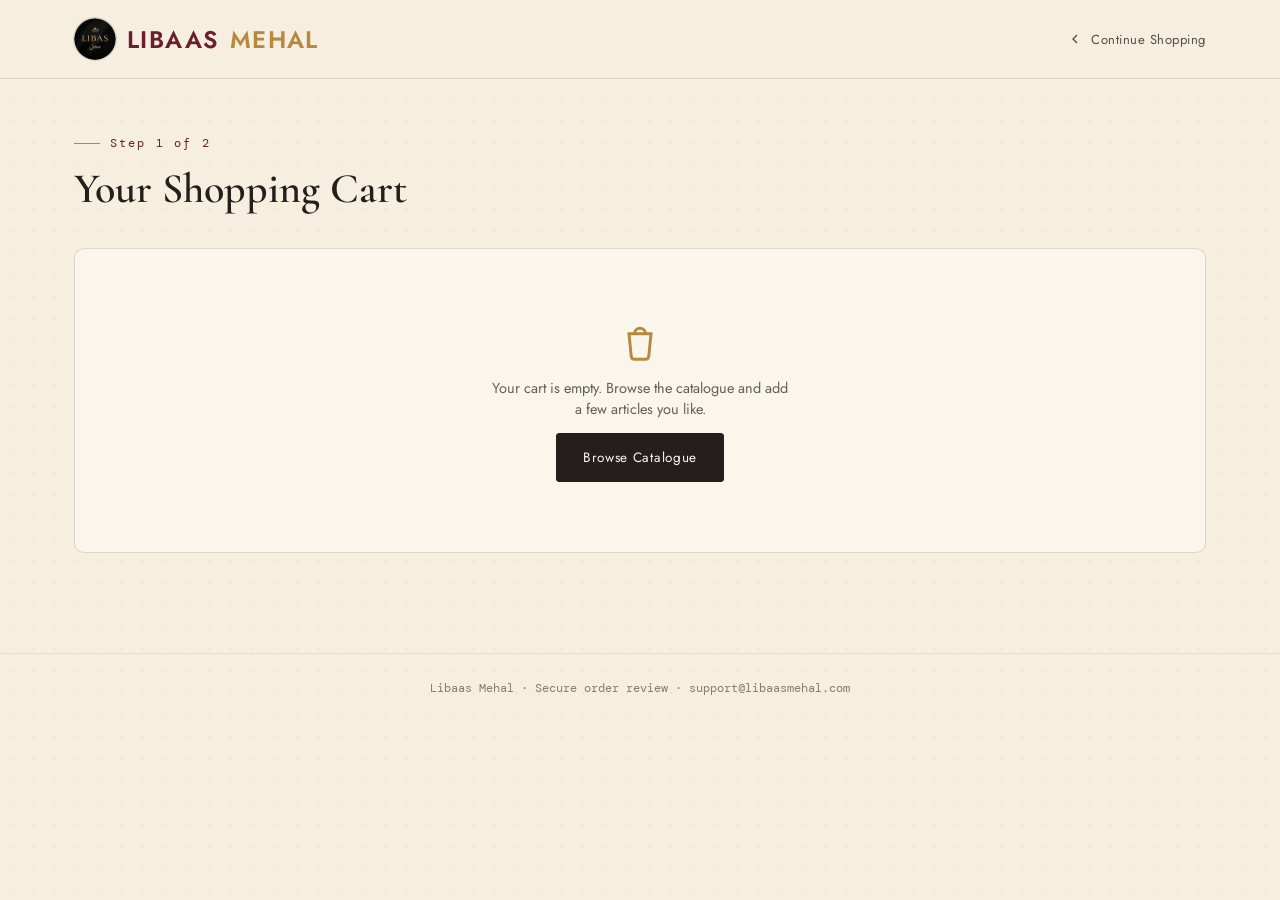
<file: cart.html>
<!DOCTYPE html>
<html lang="en">
<head>
<meta charset="UTF-8" />
<meta name="viewport" content="width=device-width, initial-scale=1" />
<title>Your Cart — Libaas Mehal</title>
<meta name="robots" content="noindex" />
<link rel="icon" type="image/png" href="assets/logo.png" />
<link rel="preconnect" href="https://fonts.googleapis.com" />
<link rel="preconnect" href="https://fonts.gstatic.com" crossorigin />
<link href="https://fonts.googleapis.com/css2?family=Cormorant+Garamond:ital,wght@0,500;0,600;1,500&family=Jost:wght@400;500;600&family=DM+Mono:wght@400;500&display=swap" rel="stylesheet" />
<link rel="stylesheet" href="assets/shop.css" />
<!-- Meta Pixel Code -->
<script>
!function(f,b,e,v,n,t,s)
{if(f.fbq)return;n=f.fbq=function(){n.callMethod?
n.callMethod.apply(n,arguments):n.queue.push(arguments)};
if(!f._fbq)f._fbq=n;n.push=n;n.loaded=!0;n.version='2.0';
n.queue=[];t=b.createElement(e);t.async=!0;
t.src=v;s=b.getElementsByTagName(e)[0];
s.parentNode.insertBefore(t,s)}(window, document,'script',
'https://connect.facebook.net/en_US/fbevents.js');
fbq('init', '1329203035636298');
fbq('track', 'PageView');
</script>
<noscript><img height="1" width="1" style="display:none"
src="https://www.facebook.com/tr?id=1329203035636298&ev=PageView&noscript=1"
/></noscript>
<!-- End Meta Pixel Code -->
</head>
<body>

<header>
  <div class="header-inner">
    <a href="index.html" class="wordmark">
      <img src="assets/logo.png" alt="Libaas Mehal logo" onerror="this.onerror=null;this.src='data:image/svg+xml,%3Csvg xmlns=%22http://www.w3.org/2000/svg%22 viewBox=%220 0 42 42%22%3E%3Ccircle cx=%2221%22 cy=%2221%22 r=%2221%22 fill=%22%236b1f2a%22/%3E%3Ctext x=%2221%22 y=%2227%22 font-family=%22Georgia,serif%22 font-size=%2218%22 fill=%22%23f6efe0%22 text-anchor=%22middle%22%3ELM%3C/text%3E%3C/svg%3E'" />
      LIBAAS<span> MEHAL</span>
    </a>
    <a class="head-back" href="index.html#catalogue">
      <svg viewBox="0 0 24 24" fill="none" stroke="currentColor" stroke-width="2"><path d="M15 6l-6 6 6 6"/></svg>
      Continue Shopping
    </a>
  </div>
</header>

<main class="shop-main">
  <p class="shop-eyebrow">Step 1 of 2</p>
  <h1 class="shop-title">Your Shopping Cart</h1>

  <div id="cartPageWrap">
    <!-- populated by JS -->
  </div>
</main>

<footer class="shop-footer">Libaas Mehal · Secure order review · support@libaasmehal.com</footer>

<script src="assets/shop-data.js"></script>
<script>
function renderCartPage(){
  const items = CartStore.get();
  const wrap = document.getElementById('cartPageWrap');

  if(items.length === 0){
    wrap.innerHTML = `
      <div class="shop-empty">
        <svg viewBox="0 0 24 24" fill="none" stroke="currentColor" stroke-width="1.6"><path d="M6 8h12l-1.2 12.2a2 2 0 0 1-2 1.8H9.2a2 2 0 0 1-2-1.8z"/><path d="M9 8a3 3 0 0 1 6 0"/></svg>
        <p>Your cart is empty. Browse the catalogue and add a few articles you like.</p>
        <a class="btn btn-solid" href="index.html#catalogue">Browse Catalogue</a>
      </div>`;
    return;
  }

    const subtotal = cartSubtotal(items);
    const delivery = 200;
    const total = subtotal + delivery;

  const rows = items.map(i => {
    const d = productByN(i.n);
    if(!d) return '';
    const lineTotal = d.price * i.qty;
    return `
    <div class="cart-row" data-n="${d.n}">
      <div class="cart-thumb"><img src="assets/p${pad(d.n)}.jpg" alt="Article ${pad(d.n)}" /></div>
      <div class="cart-info">
        <p class="ci-code">${d.code} · ${d.dup}</p>
        <p class="ci-title">Article ${pad(d.n)}</p>
        <span class="ci-price">${fmtPKR(d.price)} each</span>
        <div class="cart-row-foot">
          <div class="qty-stepper" data-n="${d.n}">
            <button type="button" class="qty-minus" aria-label="Decrease quantity">−</button>
            <span>${i.qty}</span>
            <button type="button" class="qty-plus" aria-label="Increase quantity">+</button>
          </div>
          <span class="cart-line-total">${fmtPKR(lineTotal)}</span>
          <button type="button" class="cart-remove" data-n="${d.n}" aria-label="Remove Article ${pad(d.n)} from cart">
            <svg viewBox="0 0 24 24" fill="none" stroke="currentColor" stroke-width="2"><path d="M3 6h18M8 6V4h8v2m-1 0v14a2 2 0 01-2 2H9a2 2 0 01-2-2V6h10z"/></svg>
            Remove
          </button>
        </div>
      </div>
    </div>`;
  }).join('');

  wrap.innerHTML = `
    <div class="shop-grid">
      <div class="cart-list">${rows}</div>
<div class="summary-card">
  <h3>Order Summary</h3>

  <div class="summary-row">
    <span>Items</span>
    <span>${items.reduce((s,i)=>s+i.qty,0)}</span>
  </div>

  <div class="summary-row">
    <span>Subtotal</span>
    <span>${fmtPKR(subtotal)}</span>
  </div>

  <div class="summary-row">
    <span>Standard Delivery</span>
    <span>${fmtPKR(delivery)}</span>
  </div>

  <div class="summary-row total">
    <span>Total</span>
    <b>${fmtPKR(total)}</b>
  </div>

  <a class="btn btn-solid" href="checkout.html">Proceed to Checkout</a>
  <a class="btn btn-ghost" href="index.html#catalogue">Continue Shopping</a>
</div>
    </div>`;
}

document.addEventListener('click', e => {
  const minus = e.target.closest('.qty-minus');
  const plus = e.target.closest('.qty-plus');
  const remove = e.target.closest('.cart-remove');
  const items = CartStore.get();

  if(minus){
    const n = Number(minus.closest('.qty-stepper').dataset.n);
    const item = items.find(i => i.n === n);
    if(item){ item.qty = Math.max(1, item.qty - 1); CartStore.set(items); renderCartPage(); }
  }else if(plus){
    const n = Number(plus.closest('.qty-stepper').dataset.n);
    const item = items.find(i => i.n === n);
    if(item){ item.qty += 1; CartStore.set(items); renderCartPage(); }
  }else if(remove){
    const n = Number(remove.dataset.n);
    CartStore.set(items.filter(i => i.n !== n));
    renderCartPage();
  }
});

renderCartPage();
</script>
</body>
</html>
</file>
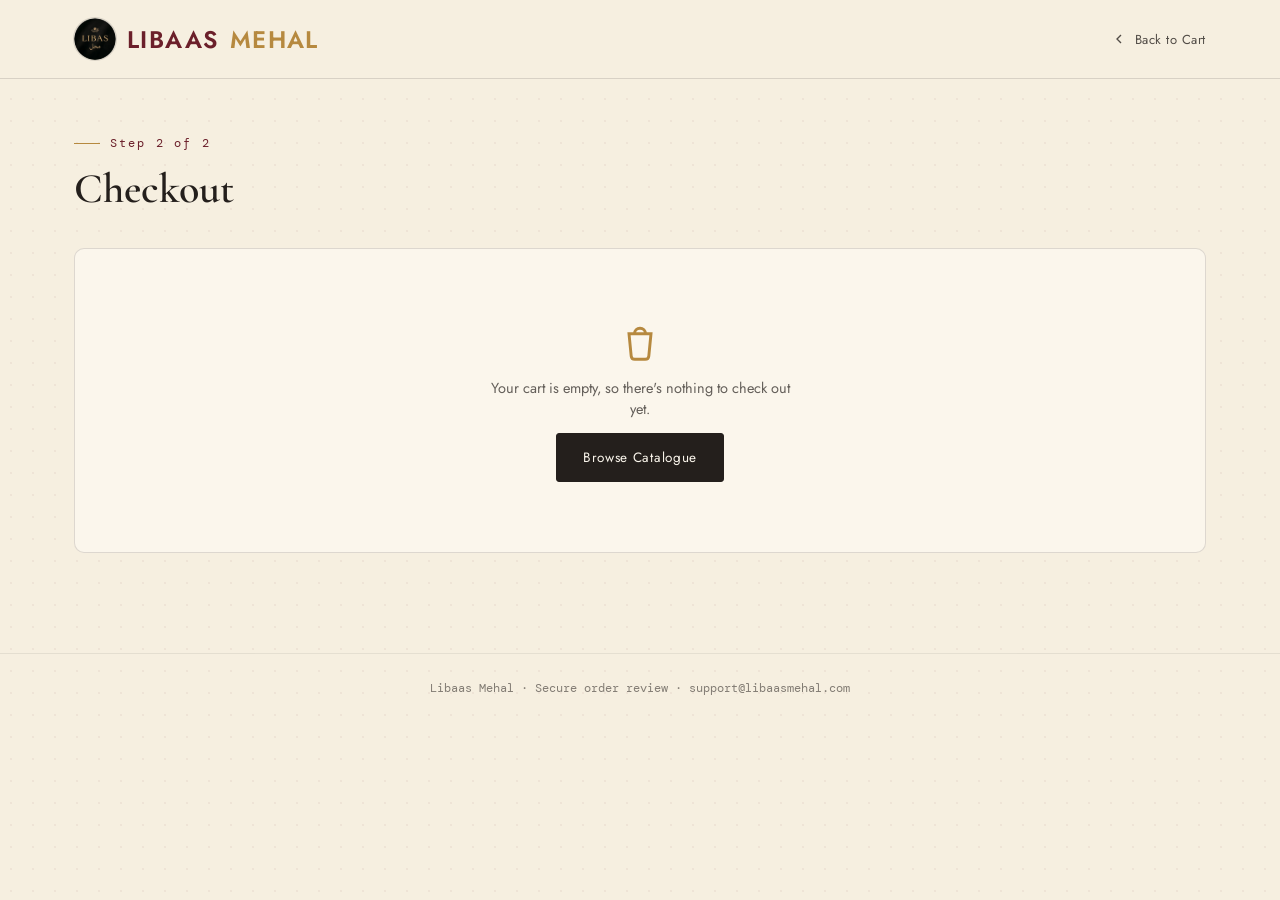
<file: checkout.html>
<!DOCTYPE html>
<html lang="en">
<head>
<meta charset="UTF-8" />
<meta name="viewport" content="width=device-width, initial-scale=1" />
<title>Checkout — Libaas Mehal</title>
<meta name="robots" content="noindex" />
<link rel="icon" type="image/png" href="assets/logo.png" />
<link rel="preconnect" href="https://fonts.googleapis.com" />
<link rel="preconnect" href="https://fonts.gstatic.com" crossorigin />
<link href="https://fonts.googleapis.com/css2?family=Cormorant+Garamond:ital,wght@0,500;0,600;1,500&family=Jost:wght@400;500;600&family=DM+Mono:wght@400;500&display=swap" rel="stylesheet" />
<link rel="stylesheet" href="assets/shop.css" />
<!-- Meta Pixel Code -->
<script>
!function(f,b,e,v,n,t,s)
{if(f.fbq)return;n=f.fbq=function(){n.callMethod?
n.callMethod.apply(n,arguments):n.queue.push(arguments)};
if(!f._fbq)f._fbq=n;n.push=n;n.loaded=!0;n.version='2.0';
n.queue=[];t=b.createElement(e);t.async=!0;
t.src=v;s=b.getElementsByTagName(e)[0];
s.parentNode.insertBefore(t,s)}(window, document,'script',
'https://connect.facebook.net/en_US/fbevents.js');
fbq('init', '1329203035636298');
fbq('track', 'PageView');
</script>
<noscript><img height="1" width="1" style="display:none"
src="https://www.facebook.com/tr?id=1329203035636298&ev=PageView&noscript=1"
/></noscript>
<!-- End Meta Pixel Code -->
</head>
<body>

<header>
  <div class="header-inner">
    <a href="index.html" class="wordmark">
      <img src="assets/logo.png" alt="Libaas Mehal logo" onerror="this.onerror=null;this.src='data:image/svg+xml,%3Csvg xmlns=%22http://www.w3.org/2000/svg%22 viewBox=%220 0 42 42%22%3E%3Ccircle cx=%2221%22 cy=%2221%22 r=%2221%22 fill=%22%236b1f2a%22/%3E%3Ctext x=%2221%22 y=%2227%22 font-family=%22Georgia,serif%22 font-size=%2218%22 fill=%22%23f6efe0%22 text-anchor=%22middle%22%3ELM%3C/text%3E%3C/svg%3E'" />
      LIBAAS<span> MEHAL</span>
    </a>
    <a class="head-back" href="cart.html">
      <svg viewBox="0 0 24 24" fill="none" stroke="currentColor" stroke-width="2"><path d="M15 6l-6 6 6 6"/></svg>
      Back to Cart
    </a>
  </div>
</header>

<main class="shop-main">
  <p class="shop-eyebrow">Step 2 of 2</p>
  <h1 class="shop-title">Checkout</h1>

  <div id="checkoutWrap">
    <!-- populated by JS -->
  </div>
</main>

<footer class="shop-footer">Libaas Mehal · Secure order review · support@libaasmehal.com</footer>

<script src="assets/shop-data.js"></script>
<script>
const items = CartStore.get();
const wrap = document.getElementById('checkoutWrap');

if(items.length === 0){
  wrap.innerHTML = `
    <div class="shop-empty">
      <svg viewBox="0 0 24 24" fill="none" stroke="currentColor" stroke-width="1.6"><path d="M6 8h12l-1.2 12.2a2 2 0 0 1-2 1.8H9.2a2 2 0 0 1-2-1.8z"/><path d="M9 8a3 3 0 0 1 6 0"/></svg>
      <p>Your cart is empty, so there's nothing to check out yet.</p>
      <a class="btn btn-solid" href="index.html#catalogue">Browse Catalogue</a>
    </div>`;
}else{
  const subtotal = cartSubtotal(items);
  const miniList = items.map(i => {
    const d = productByN(i.n);
    if(!d) return '';
    return `<li><span>Article ${pad(d.n)} × ${i.qty}</span><span>${fmtPKR(d.price * i.qty)}</span></li>`;
  }).join('');

  wrap.innerHTML = `
    <div class="shop-grid">
      <form class="checkout-form" id="checkoutForm" novalidate>
        <p class="form-section-title">Customer Information</p>

        <div class="field" data-field="fullName">
          <label for="fullName">Full Name <span class="req">*</span></label>
          <input type="text" id="fullName" name="fullName" autocomplete="name" />
          <p class="field-error-msg">Please enter your full name.</p>
        </div>

        <div class="field-row">
          <div class="field" data-field="phone">
            <label for="phone">Phone Number <span class="req">*</span></label>
            <input type="tel" id="phone" name="phone" autocomplete="tel" placeholder="03XX-XXXXXXX" />
            <p class="field-error-msg">Please enter a valid phone number.</p>
          </div>
          <div class="field" data-field="email">
            <label for="email">Email Address <span class="req">*</span></label>
            <input type="email" id="email" name="email" autocomplete="email" />
            <p class="field-error-msg">Please enter a valid email address.</p>
          </div>
        </div>

        <div class="field" data-field="address">
          <label for="address">Delivery Address <span class="req">*</span></label>
          <textarea id="address" name="address" autocomplete="street-address"></textarea>
          <p class="field-error-msg">Please enter your delivery address.</p>
        </div>

        <div class="field-row">
          <div class="field" data-field="city">
            <label for="city">City <span class="req">*</span></label>
            <input type="text" id="city" name="city" autocomplete="address-level2" />
            <p class="field-error-msg">Please enter your city.</p>
          </div>
          <div class="field" data-field="postalCode">
            <label for="postalCode">Postal Code <span class="req">*</span></label>
            <input type="text" id="postalCode" name="postalCode" autocomplete="postal-code" />
            <p class="field-error-msg">Please enter your postal code.</p>
          </div>
        </div>

        <div class="field" data-field="notes">
          <label for="notes">Order Notes (Optional)</label>
          <textarea id="notes" name="notes" placeholder="Any special instructions for your order…"></textarea>
        </div>

        <!-- Honeypot — hidden from real visitors, catches basic spam bots. Leave this field alone. -->
        <div class="field honeypot">
          <label for="website">Website</label>
          <input type="text" id="website" name="website" tabindex="-1" autocomplete="off" />
        </div>

        <button type="submit" class="btn btn-solid" id="placeOrderBtn" style="width:100%;">Place Order</button>
        <div class="form-status" id="formStatus"></div>
      </form>

      <div class="summary-card">
        <h3>Order Summary</h3>
        <ul class="summary-mini-list">${miniList}</ul>
        <div class="summary-row total"><span>Grand Total</span><b>${fmtPKR(subtotal)}</b></div>
      </div>
    </div>`;

  wireCheckoutForm(items, subtotal);
}

function wireCheckoutForm(items, subtotal){
  const form = document.getElementById('checkoutForm');
  const statusBox = document.getElementById('formStatus');
  const submitBtn = document.getElementById('placeOrderBtn');

  const validators = {
    fullName: v => v.trim().length >= 2,
    phone: v => /^[0-9+\-\s()]{7,20}$/.test(v.trim()),
    email: v => /^[^\s@]+@[^\s@]+\.[^\s@]+$/.test(v.trim()),
    address: v => v.trim().length >= 5,
    city: v => v.trim().length >= 2,
    postalCode: v => v.trim().length >= 3
  };

  function validateField(name){
    const input = form.elements[name];
    const wrapEl = form.querySelector(`[data-field="${name}"]`);
    const ok = validators[name](input.value);
    wrapEl.classList.toggle('error', !ok);
    return ok;
  }

  Object.keys(validators).forEach(name => {
    form.elements[name].addEventListener('blur', () => validateField(name));
  });

  form.addEventListener('submit', e => {
    e.preventDefault();
    statusBox.className = 'form-status';
    statusBox.textContent = '';

    // Honeypot check — if this hidden field has a value, silently treat as spam.
    if(form.elements.website.value.trim() !== ''){
      return;
    }

    let allValid = true;
    Object.keys(validators).forEach(name => {
      if(!validateField(name)) allValid = false;
    });

    if(!allValid){
      statusBox.classList.add('show', 'error');
      statusBox.textContent = 'Please fill in all required fields correctly before placing your order.';
      form.querySelector('.field.error input, .field.error textarea')?.focus();
      return;
    }

    submitBtn.disabled = true;
    submitBtn.textContent = 'Placing your order…';

    const payload = new FormData();
    payload.append('fullName', form.elements.fullName.value.trim());
    payload.append('phone', form.elements.phone.value.trim());
    payload.append('email', form.elements.email.value.trim());
    payload.append('address', form.elements.address.value.trim());
    payload.append('city', form.elements.city.value.trim());
    payload.append('postalCode', form.elements.postalCode.value.trim());
    payload.append('notes', form.elements.notes.value.trim());
    payload.append('website', form.elements.website.value.trim());
    payload.append('cart_json', JSON.stringify(items.map(i => {
      const d = productByN(i.n);
      return { article: 'Article ' + pad(i.n), code: d ? d.code : '', qty: i.qty, price: d ? d.price : 0, lineTotal: d ? d.price * i.qty : 0 };
    })));
    payload.append('grand_total', subtotal);

    fetch('mailer/send-order.php', { method: 'POST', body: payload })
      .then(res => res.json())
      .then(data => {
        if(data && data.success){
          CartStore.set([]); // empty the cart after a successful order
          document.getElementById('checkoutWrap').innerHTML = `
            <div class="order-success">
              <svg viewBox="0 0 24 24" fill="none" stroke="currentColor" stroke-width="1.8"><path d="M9 12l2 2 4-4"/><circle cx="12" cy="12" r="9"/></svg>
              <h2>Order Received</h2>
              <p>Thank you! Your order has been received successfully. Our team will contact you shortly.</p>
              <a class="btn btn-solid" href="index.html">Return to Homepage</a>
            </div>`;
        }else{
          submitBtn.disabled = false;
          submitBtn.textContent = 'Place Order';
          statusBox.classList.add('show', 'error');
          statusBox.textContent = (data && data.message) || 'Something went wrong while sending your order. Please try again, or reach us on WhatsApp.';
        }
      })
      .catch(() => {
        submitBtn.disabled = false;
        submitBtn.textContent = 'Place Order';
        statusBox.classList.add('show', 'error');
        statusBox.textContent = 'We could not reach the server. Please check your connection and try again.';
      });
  });
}
</script>
</body>
</html>
</file>
<file: assets/shop.css>
/* =====================================================================
   SHOP.CSS — shared styling for cart.html and checkout.html
   Design tokens, fonts and component styles are copied verbatim from
   index.html so the Cart and Checkout pages match the rest of the site
   exactly. index.html itself is untouched — this file only serves the
   two new pages.
===================================================================== */
:root{
  --cream:#f6efe0;
  --paper:#fbf6ec;
  --wine:#6b1f2a;
  --wine-dk:#4d1620;
  --gold:#b6893f;
  --ink:#241f1c;
  --sage:#5c6b4f;
  --line:rgba(36,31,28,.14);
}
*{box-sizing:border-box;}
html{scroll-behavior:smooth;}
body{
  margin:0;
  background:var(--cream);
  color:var(--ink);
  font-family:'Jost',sans-serif;
  -webkit-font-smoothing:antialiased;
}
h1,h2,h3,.display{font-family:'Cormorant Garamond',serif;}
.mono{font-family:'DM Mono',monospace;}
a{color:inherit;}
img{display:block;max-width:100%;}

body::before{
  content:"";
  position:fixed; inset:0; z-index:-1;
  background-image:radial-gradient(rgba(107,31,42,.05) 1px, transparent 1.3px);
  background-size:22px 22px;
  pointer-events:none;
}

/* header (matches index.html header) */
header{
  position:sticky; top:0; z-index:50;
  background:var(--cream);
  border-bottom:1px solid var(--line);
}
.header-inner{
  max-width:1180px; margin:0 auto;
  display:flex; align-items:center; justify-content:space-between;
  padding:18px 24px;
}
.wordmark{
  display:flex; align-items:center; gap:11px;
  font-size:24px; letter-spacing:.06em; font-weight:600;
  text-decoration:none; color:var(--wine);
}
.wordmark img{
  width:42px; height:42px; border-radius:50%;
  object-fit:cover; box-shadow:0 0 0 1px var(--line);
}
.wordmark span{color:var(--gold);}
.head-back{
  display:flex; align-items:center; gap:8px;
  text-decoration:none; color:var(--ink); opacity:.78;
  font-size:13px; letter-spacing:.04em; transition:opacity .2s;
}
.head-back:hover{opacity:1; color:var(--wine);}
.head-back svg{width:16px; height:16px;}

/* buttons (identical to index.html) */
.btn{
  display:inline-flex; align-items:center; justify-content:center; gap:8px;
  padding:14px 26px; border-radius:3px;
  font-size:13.5px; letter-spacing:.05em;
  text-decoration:none; border:1px solid var(--ink); transition:all .2s;
  cursor:pointer; background:none; font-family:'Jost',sans-serif;
}
.btn-solid{background:var(--ink); color:var(--paper);}
.btn-solid:hover{background:var(--wine); border-color:var(--wine);}
.btn-ghost{background:transparent; color:var(--ink);}
.btn-ghost:hover{border-color:var(--wine); color:var(--wine);}
.btn:disabled{opacity:.45; cursor:not-allowed;}
.btn:disabled:hover{background:var(--ink); border-color:var(--ink);}

/* page shell */
.shop-main{max-width:1180px; margin:0 auto; padding:56px 24px 100px;}
.shop-eyebrow{
  font-family:'DM Mono',monospace; font-size:12px; letter-spacing:.18em;
  color:var(--wine); margin:0 0 12px; display:flex; align-items:center; gap:10px;
}
.shop-eyebrow::before{content:"";width:26px;height:1px;background:var(--gold);display:inline-block;}
.shop-title{font-size:clamp(28px,3.6vw,42px); margin:0 0 34px; font-weight:600;}

/* cart / checkout two-column layout */
.shop-grid{display:grid; grid-template-columns:1.5fr 1fr; gap:44px; align-items:start;}

/* cart list (reuses the same row markup/classes as the cart drawer) */
.cart-list{background:var(--paper); border:1px solid var(--line); border-radius:10px; padding:8px 22px;}
.cart-row{display:flex; gap:16px; padding:20px 0; border-bottom:1px solid var(--line);}
.cart-row:last-child{border-bottom:none;}
.cart-thumb{position:relative; width:84px; height:106px; flex:0 0 auto; border-radius:3px; overflow:hidden; background:#eee2c9;}
.cart-thumb img{width:100%; height:100%; object-fit:cover;}
.cart-info{flex:1; min-width:0; display:flex; flex-direction:column; gap:6px; justify-content:center;}
.cart-info .ci-code{font-family:'DM Mono',monospace; font-size:11px; opacity:.55; margin:0;}
.cart-info .ci-title{font-family:'Cormorant Garamond',serif; font-style:italic; font-size:19px; font-weight:600; margin:0;}
.cart-info .ci-price{font-family:'DM Mono',monospace; font-size:13px; color:var(--wine-dk);}
.cart-row-foot{display:flex; align-items:center; justify-content:space-between; margin-top:4px; gap:14px; flex-wrap:wrap;}
.qty-stepper{display:flex; align-items:center; border:1px solid var(--line); border-radius:999px; overflow:hidden; background:var(--cream);}
.qty-stepper button{
  width:30px; height:30px; border:none; background:none; cursor:pointer;
  font-size:15px; color:var(--ink); display:flex; align-items:center; justify-content:center;
}
.qty-stepper button:hover{background:var(--line);}
.qty-stepper span{width:28px; text-align:center; font-family:'DM Mono',monospace; font-size:12.5px;}
.cart-remove{background:none; border:none; cursor:pointer; color:var(--wine); opacity:.65; padding:4px; display:flex; align-items:center; gap:6px; font-size:12px; letter-spacing:.03em;}
.cart-remove:hover{opacity:1;}
.cart-remove svg{width:15px; height:15px;}
.cart-line-total{font-family:'DM Mono',monospace; font-size:13.5px; color:var(--ink); font-weight:500;}

.shop-empty{
  text-align:center; padding:70px 24px; display:flex; flex-direction:column; align-items:center; gap:14px;
  background:var(--paper); border:1px solid var(--line); border-radius:10px;
}
.shop-empty svg{width:44px; height:44px; color:var(--gold);}
.shop-empty p{margin:0; opacity:.7; max-width:34ch; font-size:14.5px;}

/* order summary panel (used on both cart + checkout pages) */
.summary-card{
  background:var(--paper); border:1px solid var(--line); border-radius:10px;
  padding:26px 24px; position:sticky; top:100px;
}
.summary-card h3{margin:0 0 18px; font-size:20px; font-weight:600;}
.summary-row{display:flex; justify-content:space-between; font-size:14px; padding:8px 0; opacity:.78;}
.summary-row.total{
  border-top:1px solid var(--line); margin-top:8px; padding-top:16px;
  font-size:16px; opacity:1; font-weight:500;
}
.summary-row.total b{font-family:'DM Mono',monospace; font-size:19px; color:var(--wine-dk);}
.summary-card .btn{width:100%; margin-top:18px;}
.summary-card .btn + .btn{margin-top:10px;}
.summary-mini-list{margin:0 0 6px; padding:0; list-style:none; display:flex; flex-direction:column; gap:10px;}
.summary-mini-list li{display:flex; justify-content:space-between; gap:10px; font-size:12.5px; opacity:.75;}
.summary-mini-list li span:first-child{max-width:70%;}

/* checkout form */
.checkout-form{background:var(--paper); border:1px solid var(--line); border-radius:10px; padding:30px 28px;}
.form-section-title{font-size:15px; font-weight:600; margin:0 0 18px; letter-spacing:.02em;}
.form-section-title:not(:first-child){margin-top:8px; padding-top:26px; border-top:1px solid var(--line);}
.field{margin-bottom:18px;}
.field label{display:block; font-size:12.5px; letter-spacing:.03em; margin-bottom:7px; opacity:.8;}
.field label .req{color:var(--wine); margin-left:2px;}
.field input,
.field textarea{
  width:100%; border:1px solid var(--line); background:var(--cream);
  border-radius:4px; padding:12px 14px; font-family:'Jost',sans-serif;
  font-size:14px; color:var(--ink); transition:border-color .2s ease, box-shadow .2s ease;
}
.field input:focus,
.field textarea:focus{outline:none; border-color:var(--wine); box-shadow:0 0 0 3px rgba(107,31,42,.1);}
.field textarea{resize:vertical; min-height:90px;}
.field.error input,
.field.error textarea{border-color:#a4302f; background:#fdf2f1;}
.field-error-msg{display:none; color:#a4302f; font-size:12px; margin-top:6px;}
.field.error .field-error-msg{display:block;}
.field-row{display:grid; grid-template-columns:1fr 1fr; gap:16px;}
.honeypot{position:absolute; left:-9999px; top:-9999px; opacity:0; pointer-events:none;}

.form-status{
  margin-top:16px; padding:14px 16px; border-radius:6px; font-size:13.5px; display:none;
}
.form-status.show{display:block;}
.form-status.error{background:#fdf2f1; color:#a4302f; border:1px solid rgba(164,48,47,.3);}

.order-success{
  text-align:center; padding:60px 24px; background:var(--paper);
  border:1px solid var(--line); border-radius:10px;
}
.order-success svg{width:52px; height:52px; color:var(--sage); margin:0 auto 18px;}
.order-success h2{margin:0 0 12px; font-size:clamp(24px,3vw,32px); font-weight:600;}
.order-success p{margin:0 auto; max-width:48ch; opacity:.78; font-size:15px; line-height:1.7;}
.order-success .btn{margin-top:26px;}

footer.shop-footer{
  border-top:1px solid var(--line); padding:26px 24px; text-align:center;
  font-family:'DM Mono',monospace; font-size:12px; opacity:.55;
}

@media (max-width:900px){
  .shop-grid{grid-template-columns:1fr;}
  .summary-card{position:static;}
  .field-row{grid-template-columns:1fr;}
}
@media (max-width:520px){
  .shop-main{padding:36px 16px 80px;}
  .header-inner{padding:14px 16px;}
  .cart-thumb{width:64px; height:80px;}
  .cart-info .ci-title{font-size:16px;}
  .checkout-form{padding:24px 18px;}
  .cart-list{padding:4px 16px;}
}
</file>
